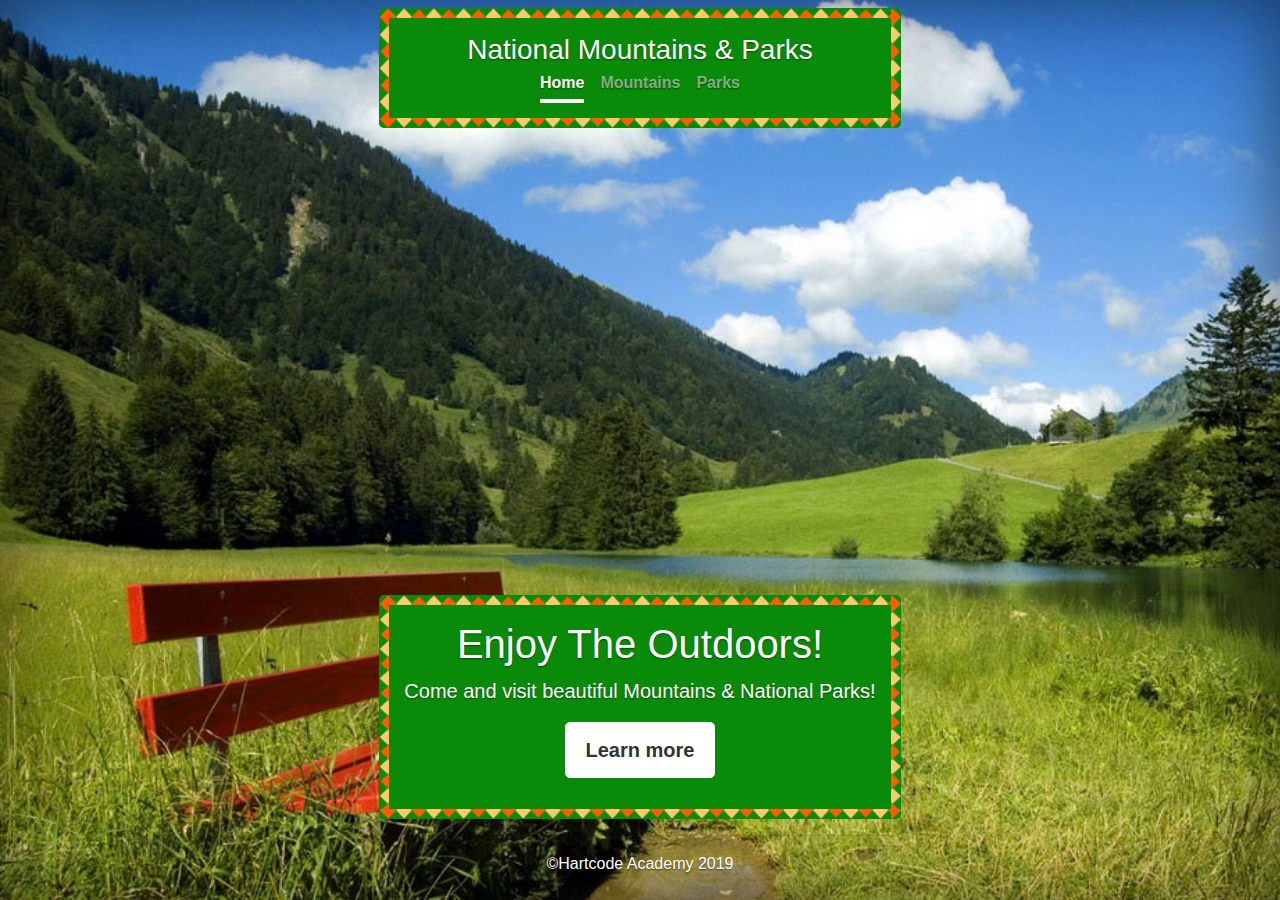
<file: index.html>
<!doctype html>
<html lang="en">
  <head>
    <!-- Required meta tags -->
    <meta charset="utf-8">
    <meta name="viewport" content="width=device-width, initial-scale=1, shrink-to-fit=no">

    <!-- Bootstrap CSS -->
    <link rel="stylesheet" href="https://stackpath.bootstrapcdn.com/bootstrap/4.3.1/css/bootstrap.min.css" integrity="sha384-ggOyR0iXCbMQv3Xipma34MD+dH/1fQ784/j6cY/iJTQUOhcWr7x9JvoRxT2MZw1T" crossorigin="anonymous">

    <link rel="canonical" href="images/badlands.jpg">

    <link rel="icon" href="images/icon.png">
    <link rel="stylesheet" type="text/css" href="styles/index.css">
    <title>National Parks</title>
  </head>

  <body class="text-center">
    <div class="cover-container d-flex h-100 p-2 mx-auto flex-column">
      <header class="masthead mb-auto">
        <div class="inner navbar-nav darkGreen rounded-lg borderimg">
          <h3 class="masthead-brand">National Mountains & Parks</h3>
          <nav class="nav nav-masthead justify-content-center">
            <a class="nav-link active" href="#">Home</a>
            <a class="nav-link" href="mountains.html">Mountains</a>
            <a class="nav-link" href="parks.html">Parks</a>
          </nav>
        </div>
      </header>

      <main class="inner cover darkGreen rounded-lg borderimg">
        <h1 class="cover-heading">Enjoy The Outdoors!</h1>
        <p class="lead">Come and visit beautiful Mountains & National Parks!</p>
        <p class="lead">
          <a href="parks.html" class="btn btn-lg btn-secondary">Learn more</a>
        </p>
      </main>

      <footer class="container">
        <hr>
        <p>&copy;Hartcode Academy 2019</p>
      </footer>
    </div>

    <!-- Optional JavaScript -->
    <!-- jQuery first, then Popper.js, then Bootstrap JS -->
    <script src="https://ajax.googleapis.com/ajax/libs/jquery/3.2.1/jquery.min.js"></script>
    <script src="https://cdnjs.cloudflare.com/ajax/libs/popper.js/1.14.7/umd/popper.min.js" integrity="sha384-UO2eT0CpHqdSJQ6hJty5KVphtPhzWj9WO1clHTMGa3JDZwrnQq4sF86dIHNDz0W1" crossorigin="anonymous"></script>
    <script src="https://stackpath.bootstrapcdn.com/bootstrap/4.3.1/js/bootstrap.min.js" integrity="sha384-JjSmVgyd0p3pXB1rRibZUAYoIIy6OrQ6VrjIEaFf/nJGzIxFDsf4x0xIM+B07jRM" crossorigin="anonymous"></script>
  </body>
</html>
</file>
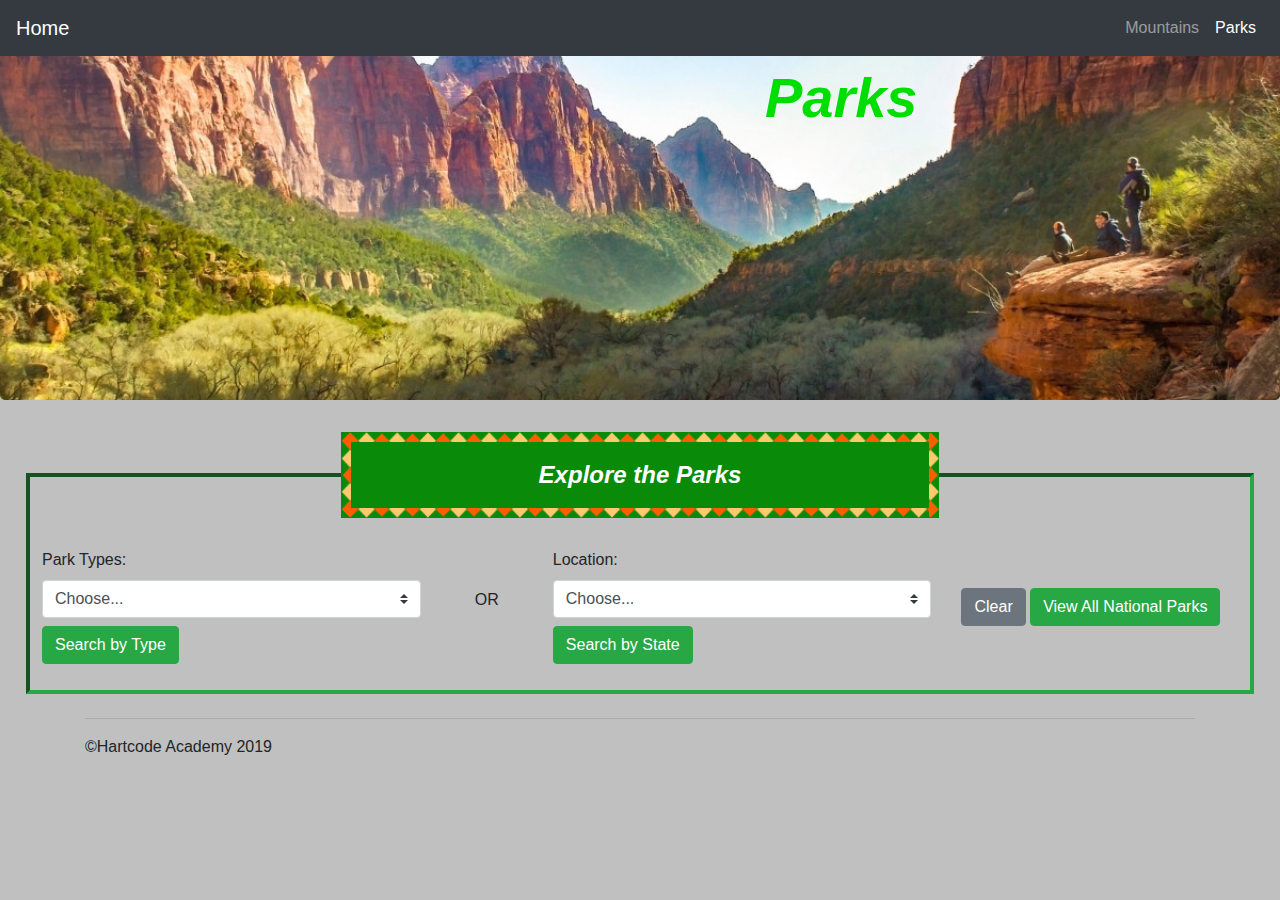
<file: parks.html>
<!doctype html>
<html lang="en">
  <head>
    <!-- Required meta tags -->
    <meta charset="utf-8">
    <meta name="viewport" content="width=device-width, initial-scale=1, shrink-to-fit=no">

    <!-- Bootstrap CSS -->
    <link rel="stylesheet" href="https://stackpath.bootstrapcdn.com/bootstrap/4.3.1/css/bootstrap.min.css" integrity="sha384-ggOyR0iXCbMQv3Xipma34MD+dH/1fQ784/j6cY/iJTQUOhcWr7x9JvoRxT2MZw1T" crossorigin="anonymous">
    
    <link rel="icon" href="images/icon.png">
    <link rel="stylesheet" type="text/css" href="styles/parkStyles.css">
    <link rel="stylesheet" type="text/css" href="styles/site.css">
    <title>Mountains and Parks</title>
  </head>

  <body>
    <nav class="navbar navbar-expand-md navbar-dark fixed-top bg-dark">
      <a class="navbar-brand" href="index.html">Home</a>
      <button class="navbar-toggler" type="button" data-toggle="collapse" data-target="#navbarsExampleDefault" aria-controls="navbarsExampleDefault" aria-expanded="false" aria-label="Toggle navigation">
        <span class="navbar-toggler-icon"></span>
      </button>
        
      <!-- Nav bar links -->
      <div class="collapse navbar-collapse" id="navbarsExampleDefault">
        <ul class="navbar-nav ml-auto">
          <li class="nav-item">
            <a class="nav-link" href="mountains.html">Mountains</a>
          </li>
          <li class="nav-item">
            <a class="nav-link active" href="#">Parks</a>
          </li>
        </ul>
      </div>
    </nav>
    
    <header class="jumbotron landing-bg">
      <div class="container text-right">
        <h1 class="display-4 headTitle obli green">Parks</h1>
      </div>
    </header>

    <!-- Main section for searching parks-->
    <main class="m-4">
      <form action="#" method="GET">  
        <fieldset class="border-success">
          <legend class="text-center display-5 darkGreen text-white obli borderimg">Explore the Parks</legend>
          <div class="contianer">
            <div class="row">
              <!-- Drop down selection by park types -->
              <div class="col-4 my-3">
                <label for="parkField">Park Types:</label>
                <select class="custom-select mb-2" id="parkField">
                  <option selected value="0">Choose...</option>
                </select>
                <button type="submit" class="btn btn-success" id="parkSearchBtn" value="Search Parks">Search by Type</button>
              </div>

              <p class="col-1 mt-6 text-center">OR</p>

              <!-- Drop down selection by location -->
              <div class="col-4 my-3">
                <label for="stateField">Location:</label>
                <select class="custom-select mb-2" id="stateField">
                  <option selected value="0">Choose...</option>
                </select>
                <button type="submit" class="btn btn-success" id="stateSearchBtn" value="Search by State">Search by State</button>
              </div>
    
              <!-- Clear button for fields and table -->
              <div class="col-3 mt-5">
                <button type="reset" class="btn btn-secondary" id="resetBtn">Clear</button>
                <button type="submit" class="btn btn-success my-2" id="nationalSearchBtn">View All National Parks</button>
              </div>
            </div>
          </div>
        </fieldset>
      </form>

      <!-- Table to hold all found data fields-->
      <table class="table table-striped" id="tours">
        <thead class="thead-dark">
          <tr>
            <th>Park Name</th>
            <th>Location</th>
            <th>Phone</th>
            <th>Fax</th>
            <th>Visit</th>
            <th>Coordinates</th>
          </tr>
        </thead>
        <tbody id="dataBody">
        </tbody>
      </table>
    </main>
    
    <footer class="container">
      <hr>
      <p>&copy;Hartcode Academy 2019</p>
    </footer>

    <!-- Optional JavaScript -->
    <!-- jQuery first, then Popper.js, then Bootstrap JS -->
    <script src="https://ajax.googleapis.com/ajax/libs/jquery/3.2.1/jquery.min.js"></script>
    <script src="https://cdnjs.cloudflare.com/ajax/libs/popper.js/1.14.7/umd/popper.min.js" integrity="sha384-UO2eT0CpHqdSJQ6hJty5KVphtPhzWj9WO1clHTMGa3JDZwrnQq4sF86dIHNDz0W1" crossorigin="anonymous"></script>
    <script src="https://stackpath.bootstrapcdn.com/bootstrap/4.3.1/js/bootstrap.min.js" integrity="sha384-JjSmVgyd0p3pXB1rRibZUAYoIIy6OrQ6VrjIEaFf/nJGzIxFDsf4x0xIM+B07jRM" crossorigin="anonymous"></script>
    
    <script src="scripts/parkScripts.js"></script>
  </body>
</html>
</file>
<file: styles/index.css>
/* Links */
a,
a:focus,
a:hover {
  color: #fff;
}

/* Custom default button */
.btn-secondary,
.btn-secondary:hover,
.btn-secondary:focus {
  color: #333;
  text-shadow: none;
  background-color: #fff;
  border: .05rem solid #fff;
}

/*
 * Base structure
 */
html,
body {
  height: 100%;
  background: url("../images/outdoor1.jpg");
  background-size: cover;
}

body {
  display: -ms-flexbox;
  display: -webkit-box;
  display: flex;
  -ms-flex-pack: center;
  -webkit-box-pack: center;
  justify-content: center;
  color: #fff;
  text-shadow: 0 .05rem .1rem rgba(0, 0, 0, .5);
  box-shadow: inset 0 0 5rem rgba(0, 0, 0, .5);
}

.cover-container {
  max-width: 42em;
}

/*
 * Header
 */
.masthead {
  margin-bottom: 2rem;
}

.masthead-brand {
  margin-bottom: 0;
}

.nav-masthead .nav-link {
  padding: .25rem 0;
  font-weight: 700;
  color: rgba(255, 255, 255, .5);
  background-color: transparent;
  border-bottom: .25rem solid transparent;
}

.nav-masthead .nav-link:hover,
.nav-masthead .nav-link:focus {
  border-bottom-color: rgba(255, 255, 255, .25);
}

.nav-masthead .nav-link + .nav-link {
  margin-left: 1rem;
}

.nav-masthead .active {
  color: #fff;
  border-bottom-color: #fff;
}

@media (min-width: 48em) {
  .masthead-brand {
    float: left;
  }
  .nav-masthead {
    float: right;
  }
}

/*
 * Cover
 */
.cover {
  padding: 0 1.5rem;
}
.cover .btn-lg {
  padding: .75rem 1.25rem;
  font-weight: 700;
}

/*
 * Footer
 */
.mastfoot {
  color: rgba(255, 255, 255, .5);
}

.borderimg {
  border: 10px solid transparent;
  padding: 15px;
  border-image: url(../images/border.png) 20% round;
}

.darkGreen {
  background-color: #098b09;
}
</file>
<file: styles/parkStyles.css>
legend {
    width: 50%;
}

.landing-bg {
    background: url("/images/zion.png");
    background-size: cover;
    height: 400px;
}

.headTitle {
    font-weight: bold;
    margin-right: 25%;
}

#tours {
    display: none;
}
</file>
<file: styles/site.css>
body {
    background-color: #C0C0C0;
}

fieldset { 
    display: block;
    margin-left: 2px;
    margin-right: 2px;
    margin-bottom: 10px;
    padding-top: 0.35em;
    padding-bottom: 0.625em;
    padding-left: 0.75em;
    padding-right: 0.75em;
    border: 4px inset;
}

.obli {
    font-style: oblique;
    font-weight: bold;
}

.text-white {
    color: #ffffff;
}

.green {
    color: #00dd00;
}

.darkGreen {
    background-color: #098b09;
}

.brown {
    color: #ff8f0e;
}

.white {
    color: #ffffff;
}

.mt-6 {
    margin-top: 3.5rem;
}

.borderimg {
    border: 10px solid transparent;
    padding: 15px;
    border-image: url(../images/border.png) 20% round;
}
</file>
